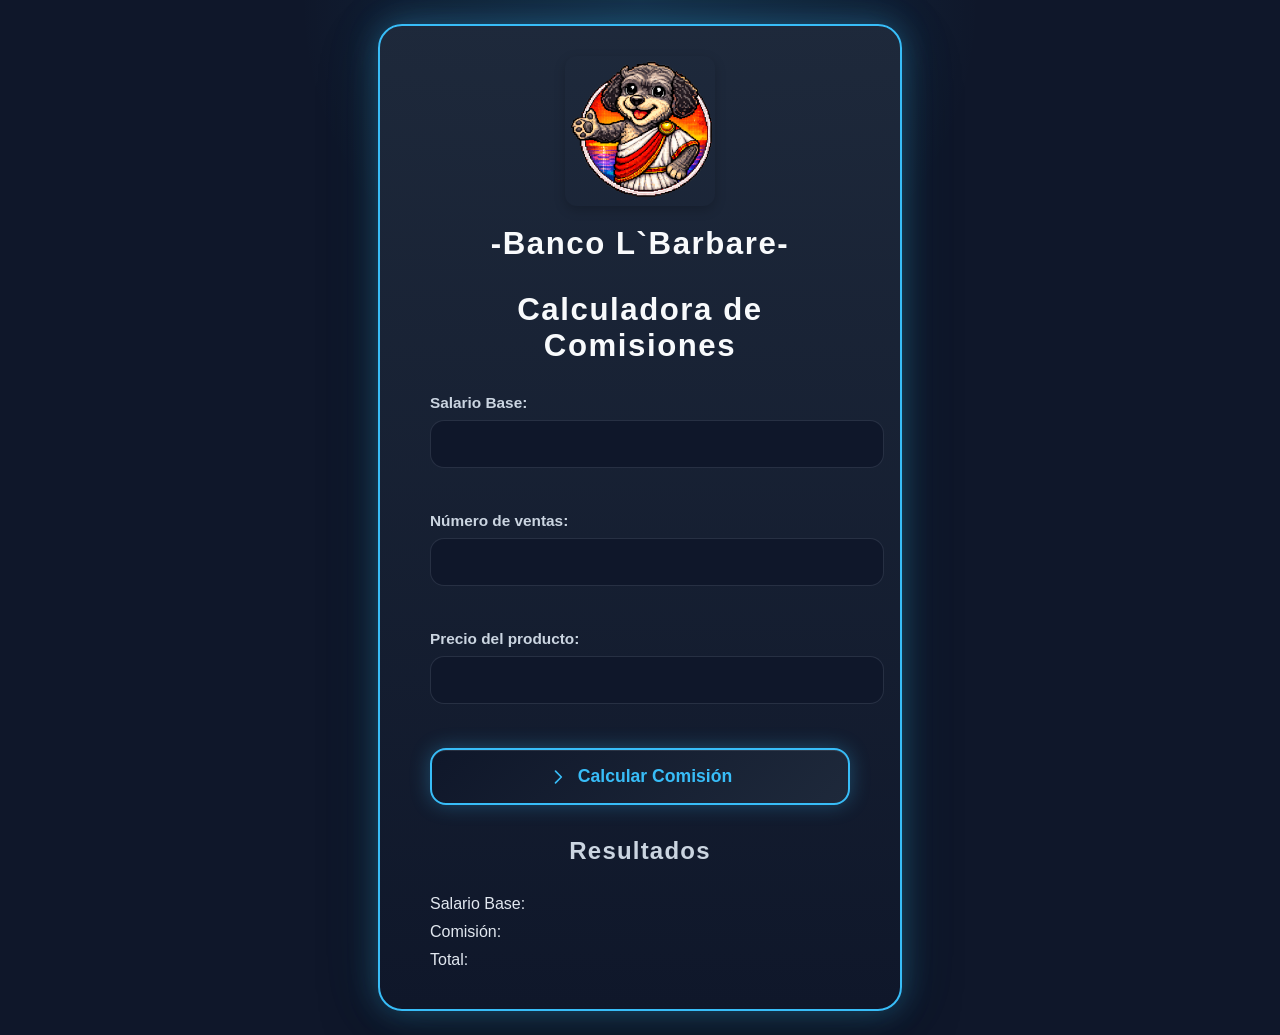
<file: index.html>
<!DOCTYPE html>
<html lang="es">
<head>
    <meta charset="UTF-8">
    <title>Calculadora de Comisiones</title>
    <link rel="stylesheet" href="ventas.css">
    <script src="ventas.js"></script>
    <script src="utilitarios.js"></script>
    <meta name="viewport" content="width=device-width, initial-scale=1.0">
</head>
<body>

    <div class="contenedor">
         <img src="dog_bank.png" alt="Logo de la empresa" class="logo">
        <h1>-Banco L`Barbare-</h1>
        <h1>Calculadora de Comisiones</h1>

        <label>Salario Base:</label>
        <input type="text" id="txtSueldoBase" onblur="validarInput(this)" />
        <small id="error_txtSueldoBase" class="error"></small>

        <label>Número de ventas:</label>
        <input type="text" id="txtVentas" onblur="validarInput(this)" />
        <small id="error_txtVentas" class="error"></small>

        <label>Precio del producto:</label>
        <input type="text" id="txtPrecio" onblur="validarInput(this)" />
        <small id="error_txtPrecio" class="error"></small>

        <button onclick="calcular()">
            <svg width="20" height="20" viewBox="0 0 24 24" fill="none" xmlns="http://www.w3.org/2000/svg">
                <path d="M9 5L16 12L9 19" stroke="currentColor" stroke-width="2" stroke-linecap="round" stroke-linejoin="round"/>
            </svg>
            Calcular Comisión
        </button>

        <h2>Resultados</h2>
        <p>Salario Base: <span id="spSueldoBase"></span></p>
        <p>Comisión: <span id="spComision"></span></p>
        <p>Total: <span id="spTotal"></span></p>
    </div>    
</body>
</html>
</file>
<file: ventas.css>
body {
    margin: 0;
    min-height: 100vh;
    font-family: Arial, sans-serif;
    background: radial-gradient(circle at top, rgba(56, 189, 248, 0.14), transparent 28%), #0f172a;
    color: #f8fafc;
    display: flex;
    justify-content: center;
    align-items: center;
    padding: 24px;
}

.contenedor {
    width: min(100%, 500px);
    max-width: 420px;
    background: linear-gradient(180deg, rgba(30, 41, 59, 0.98), rgba(15, 23, 42, 0.96));
    border: 2px solid #38bdf8;
    border-radius: 24px;
    box-shadow: 0 0 30px rgba(56, 189, 248, 0.3), 0 0 60px rgba(56, 189, 248, 0.1), 0 20px 60px rgba(0, 0, 0, 0.32);
    padding: 30px 50px;
}

.logo {
    display: block;
    margin: 0 auto 20px;
    max-width: 150px;
    height: auto;
    border-radius: 12px;
    box-shadow: 0 4px 12px rgba(0, 0, 0, 0.2);
}

h1,
h2 {
    text-align: center;
    margin: 0 auto 30px;
    letter-spacing: 0.05em;
}

h1 {
    font-size: 1.95rem;
    font-weight: 800;
}

h2 {
    font-size: 1.50rem;
    font-weight: 600;
    color: #cbd5e1;
    margin-top: 32px;
}

label {
    display: block;
    margin-bottom: 8px;
    color: #cbd5e1;
    font-size: 0.96rem;
    font-weight: 600;
}

input {
    width: 100%;
    margin-bottom: 4px;
    padding: 14px 16px;
    border-radius: 14px;
    border: 1px solid rgba(148, 163, 184, 0.18);
    background: #0f172a;
    color: #f8fafc;
    font-size: 1rem;
    transition: border-color 0.2s ease, box-shadow 0.2s ease;
}

input:focus {
    outline: none;
    border-color: #38bdf8;
    box-shadow: 0 0 0 4px rgba(56, 189, 248, 0.12);
}

.input-error {
    border-color: #f87171;
    box-shadow: 0 0 0 4px rgba(248, 113, 113, 0.12);
}

.error {
    display: block;
    margin: 6px 0 14px;
    color: #f87171;
    font-size: 0.92rem;
    font-style: italic;
    min-height: 1.25rem;
}

button {
    width: 100%;
    padding: 16px 20px;
    margin-top: 10px;
    border-radius: 16px;
    border: 2px solid #38bdf8;
    background: linear-gradient(135deg, #0f172a 0%, #1e293b 100%);
    color: #38bdf8;
    font-size: 1.1rem;
    font-weight: 700;
    cursor: pointer;
    display: flex;
    align-items: center;
    justify-content: center;
    gap: 10px;
    box-shadow: 0 0 20px rgba(56, 189, 248, 0.3), inset 0 1px 0 rgba(255, 255, 255, 0.1);
    transition: all 0.3s ease;
    position: relative;
    overflow: hidden;
}

button::before {
    content: '';
    position: absolute;
    top: 0;
    left: -100%;
    width: 100%;
    height: 100%;
    background: linear-gradient(90deg, transparent, rgba(56, 189, 248, 0.2), transparent);
    transition: left 0.5s ease;
}

button:hover {
    color: #f8fafc;
    border-color: #06b6d4;
    box-shadow: 0 0 30px rgba(56, 189, 248, 0.5), 0 0 60px rgba(56, 189, 248, 0.3), inset 0 1px 0 rgba(255, 255, 255, 0.2);
    transform: translateY(-2px);
}

button:hover::before {
    left: 100%;
}

button:active {
    transform: translateY(0);
    box-shadow: 0 0 15px rgba(56, 189, 248, 0.4), inset 0 1px 0 rgba(255, 255, 255, 0.1);
}

button svg {
    transition: transform 0.3s ease;
}

button:hover svg {
    transform: translateX(3px);
}

p {
    margin: 10px 0;
    font-size: 1rem;
    color: #e2e8f0;
}

span {
    font-weight: 700;
    color: #f8fafc;
}

@media (max-width: 520px) {
    .contenedor {
        padding: 24px 20px;
        border-radius: 20px;
    }

    .logo {
        max-width: 120px;
    }

    h1 {
        font-size: 1.7rem;
    }

    h2 {
        font-size: 1.1rem;
        margin-top: 28px;
    }

    label {
        font-size: 0.92rem;
    }

    input,
    button {
        padding: 13px 14px;
    }

    p {
        font-size: 0.98rem;
    }
}

@media (max-width: 380px) {
    body {
        padding: 16px;
    }

    .contenedor {
        padding: 20px 16px;
    }

    h1 {
        font-size: 1.45rem;
    }

    input,
    button {
        padding: 12px 14px;
    }

    .error {
        color: red;
        font-style: italic;
        font-size: 12px;
        margin-top: auto;
    }
}
</file>
